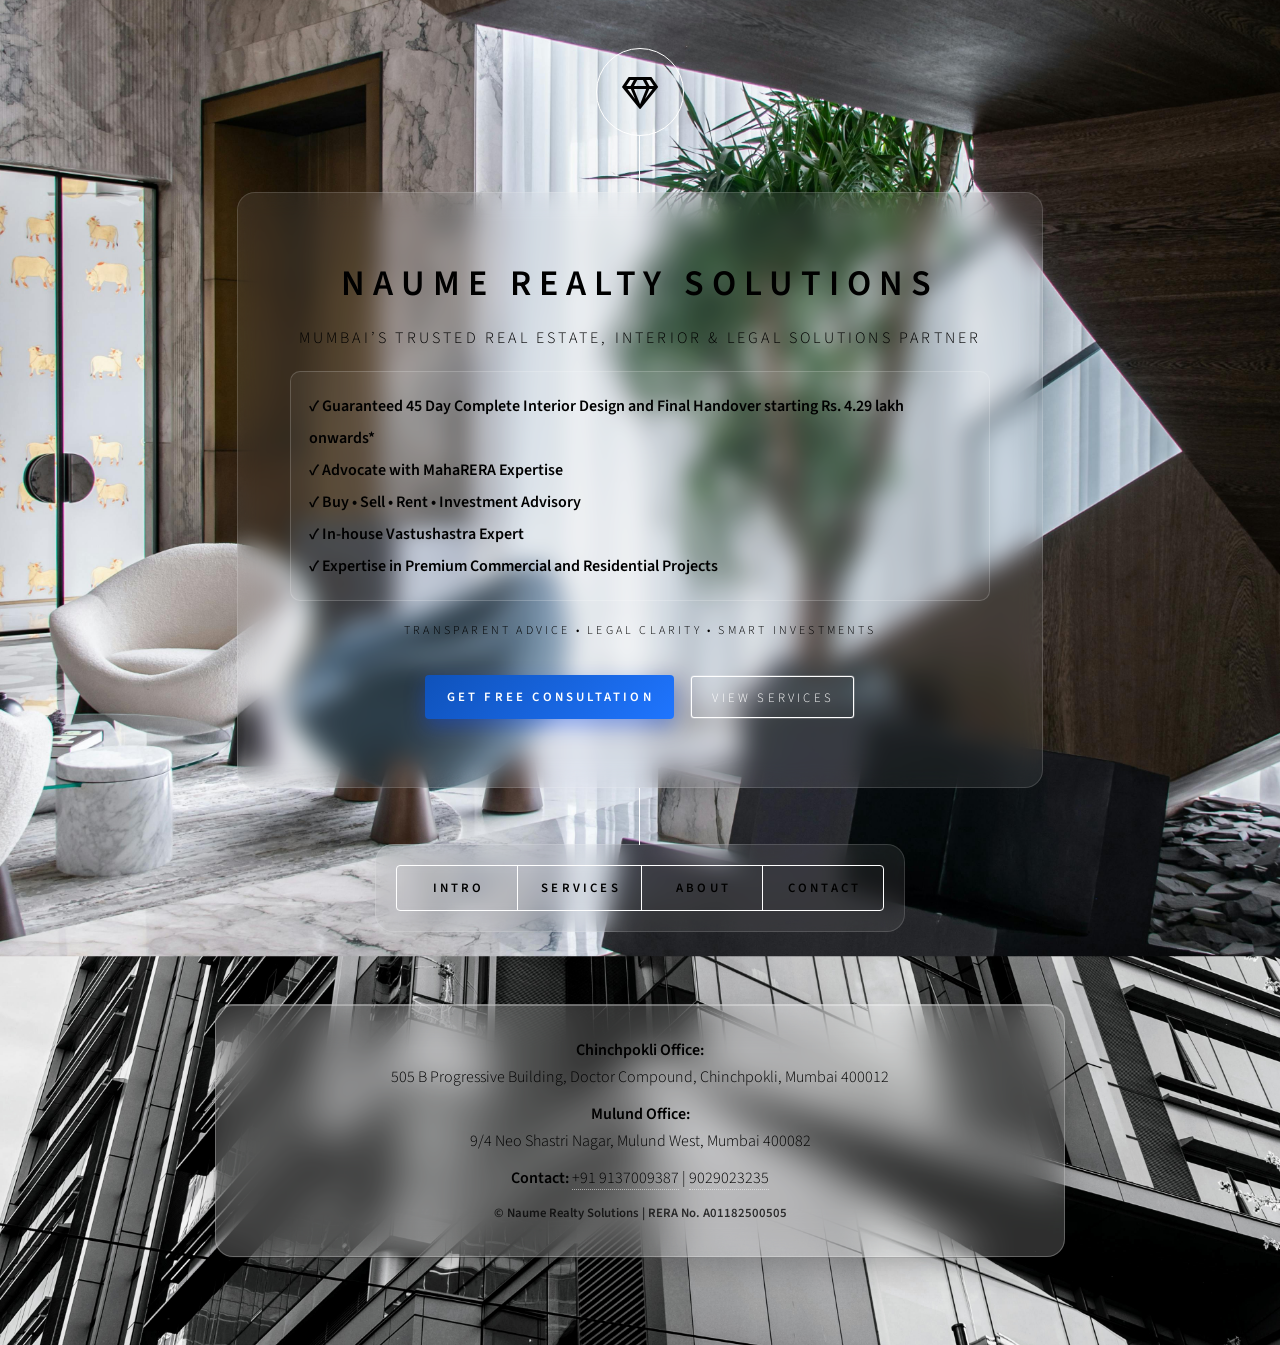
<file: index.html>
<!DOCTYPE HTML>
<!--
	Naume Realty Soultions by HTML5 UP
	html5up.net | @ajlkn
	Free for personal and commercial use under the CCA 3.0 license (html5up.net/license)
-->
<html lang="en">
	<head>
		<meta name="google-site-verification" content="ERGpx_NBD5QmPpvScdtmNeO07Lqa36oZEzd_AaE01po" />
		<title>Top Property Consultant in Mumbai| Top Interior Designer in Mumbai</title>
		<link rel="icon" href="images/favicon.png" type="image/x-icon">
		<link rel="apple-touch-icon" href="images/apple-touch-icon.png">
		<meta charset="utf-8"/>
		<meta name="description" content="Top Real Estate Agent in Mumbai, Interior Designer, legal guidance, and Vastu homes.">
		<meta name="viewport" content="width=device-width, initial-scale=1, user-scalable=no" />
		<link rel="canonical" href="https://www.naumerealtysolutions.in/" />
		<link rel="stylesheet" href="assets/css/main.css" />

		<style>


body {
    background: url("images/real-estate-bg.jpg") no-repeat center center fixed;
    background-size: cover;
    color: white;
}

body:before {
    display:none !important;
}

#bg {
    background: transparent !important;
}

#wrapper {
    background: transparent;
}
			

#header .logo img {
    box-shadow: 0 10px 25px rgba(0,0,0,0.35);
    border: 2px solid rgba(255,255,255,0.15);
}

#header .content {
    background: rgba(255,255,255,0.08); /* slightly more visible */
    border: 1px solid rgba(255,255,255,0.15);
    border-radius: 18px;
    padding: 20px;

    backdrop-filter: blur(12px);
    -webkit-backdrop-filter: blur(12px);
}


			/* GLASS FOOTER CARD */

.footer-glass {
    max-width: 850px;
    margin: 40px auto;
    padding: 22px 25px;

    text-align: center;
    line-height: 1.7;

    color: #000;

    background: rgba(255, 255, 255, 0.18);
    border: 1px solid rgba(255, 255, 255, 0.25);
    border-radius: 18px;

    backdrop-filter: blur(20px);
    -webkit-backdrop-filter: blur(20px);

    box-shadow:
        0 10px 35px rgba(0,0,0,0.25),
        inset 0 1px 0 rgba(255,255,255,0.3);
}

/* spacing between sections */
.footer-glass p {
    margin: 10px 0;
}

/* copyright styling */
.footer-copy {
    font-size: 0.8rem;
    opacity: 0.75;
    margin-top: 15px;
}


			

h1,h2,h3,.major {
    color: #ffffff;
}

a {
    color: #6fb6ff;
}

a:hover {
    color: #ffffff;
}

.button.primary,
input[type="submit"].primary {
    background: linear-gradient(135deg,#0f52ba,#1f75ff);
    color: white !important;
    border: none;
    box-shadow: 0 8px 20px rgba(0,70,255,0.35);
}

.button.primary:hover {
    background: linear-gradient(135deg,#1f75ff,#3e8cff);
    transform: translateY(-2px);
}

.button {
    border: 1px solid rgba(255,255,255,0.18);
    color: white !important;
}

nav ul li a {
    color: white;
}

nav ul li a:hover {
    color: #6fb6ff;
}

article {
    background: rgba(255,255,255,0.04);
    border-radius: 18px;
    padding: 30px;
    border: 1px solid rgba(255,255,255,0.08);
}

input, textarea {
    background: rgba(255,255,255,0.06);
    border: 1px solid rgba(255,255,255,0.15);
    color: white;
}

footer {
    color: rgba(255,255,255,0.85);
}
</style>
		
		<noscript><link rel="stylesheet" href="assets/css/noscript.css" /></noscript>
	</head>
	<body class="is-preload">

		<!-- Wrapper -->
			<div id="wrapper">

				<!-- Header -->
					<header id="header">
						<div class="logo"> <span class="icon fa-gem"></span> 
						</div>
						<div class="content">
									<!-- REPLACE ONLY THIS HEADER INNER CONTENT -->

							<div class="inner">
							
							<h1><strong>Naume Realty Solutions</strong></h1>
						<!--	
							<h4 style="font-size:1.05rem; margin-bottom:12px; line-height:1.6;">
							<br>Registered MahaRERA Advisor<br>
								Interior Designer<br>
								VastuShastra Expert
							</h4>
							-->
							
							<p style="font-size:1rem; margin-bottom:18px; line-height:1.8;">
							Mumbai’s Trusted Real Estate, Interior & Legal Solutions Partner
							</p>
							
							<div style="
							max-width:700px;
							margin:0 auto;
							padding:18px;
							border:1px solid rgba(255,255,255,0.18);
							border-radius:10px;
							background:rgba(255,255,255,0.05);
							text-align:left;
							line-height:2;
							font-size:1rem;">

							
							✔ <strong>Guaranteed 45 Day Complete Interior Design and Final Handover starting Rs. 4.29 lakh onwards*</strong><br>
							✔ <strong>Advocate with MahaRERA Expertise</strong><br>
							✔ <strong>Buy • Sell • Rent • Investment Advisory</strong><br>
							✔ <strong>In-house Vastushastra Expert</strong><br>
							✔ <strong>Expertise in Premium Commercial and Residential Projects</strong><br>
							
							</div>
							
							<p style="margin-top:18px; font-size:0.75rem;">
							Transparent Advice • Legal Clarity • Smart Investments
							</p>
							
							<ul class="actions special" style="margin-top:20px;">
							<li><a href="#contact" class="button primary">Get Free Consultation</a></li>
							<li><a href="#work" class="button">View Services</a></li>
							</ul>
							
							</div>
						</div>

						<div class="content">
						<nav>
							<ul>
								<li><strong><a href="#intro">Intro</a></strong></li>
								<li><strong><a href="#work">Services</a></strong></li>
								<li><strong><a href="#about">About</a></strong></li>
								<li><strong><a href="#contact">Contact</a></strong></li>
								<!--<li><strong><a href="services.html">HNI & NRI</a></strong></li>-->
								<!--<li><a href="#blogs">Blogs</a></li>-->
								<!--<li><a href="#elements">Elements</a></li>-->
							</ul>
						</nav>
						</div>
					</header>

				<!-- Main -->
					<div id="main">

						<!-- Intro -->
							<article id="intro">
							<span
							<p style="text-align: center;font-weight: bold;"> 
								<h2 class="major">Introduction</h2>
							</p>
							</span>
								<span class="image main"><img src="images/pic01.jpg" alt="Naume Realty Solutions Best Estate Agent in Mumbai" /></span>
								<p style="text-align: justify;">
      
							At Naume Realty Solutions, we go beyond just buying and selling properties — we help you make informed, secure, and rewarding real estate decisions. With deep-rooted expertise in Indian real estate laws, Vastu Shastra principles, and premium interior solutions, we ensure every space you invest in is legally sound, aesthetically refined, and designed for comfort, practicality, and prosperity
									<a href="#work">happiness and prosperity</a>.
								</p>
								<p style="text-align: justify;">
									From luxury residences to commercial spaces, our team specializes in residential and commercial interior design that blends functionality, elegance, premium finishes, and smart space planning. We are committed to delivering projects within deadlines while maintaining the highest standards of quality, craftsmanship, and customer satisfaction	
								</p>

								<p style="text-align: justify;">
									Whether you are a first-time buyer, seasoned investor, or searching for your dream home or workspace, our end-to-end services — from property selection and legal guidance to interior execution and final possession — are designed to make your journey smooth, transparent, and stress-free.
								</p>

								
								<p style="text-align: center;font-weight: bold;"> 
								Naume Realty Solutions – Designing Spaces with Trust, Legal Clarity & Vastu Harmony.
								</p>
								<ul class="icons">
									<li><a href="https://x.com/Property_Thread" class="icon brands fa-twitter"><span class="label">Twitter</span></a></li>
									<li><a href="https://www.facebook.com/profile.php?id=61576543169475" class="icon brands fa-facebook-f"><span class="label">Facebook</span></a></li>
									<li><a href="https://www.instagram.com/naume_realty_solutions/" class="icon brands fa-instagram"><span class="label">Instagram</span></a></li>
									<!--<li><a href="#" class="icon brands fa-github"><span class="label">GitHub</span></a></li>-->
								</ul>					

							</article>

						<!-- Work -->
							<article id="work">
								<p style="text-align: center;font-weight: bold;"> 
									<h2 class="major">Services</h2>
								</p>
								<span class="image main"><img src="images/pic02.jpg" alt="Work at Naume Realty Solutions in Mumbai" /></span>
								<p style="text-align: justify;">
								
																					
								<p>
								<b>Understanding Your Needs:</b><br>
								<i><sub>We begin by getting to know you—your purpose, budget, preferred location, and any specific requirements related to layout, lifestyle, legal clarity, or Vastu alignment. This helps us offer solutions that truly match your goals.</sub></i>
								</p> 
								
								
								<p>
								<b>Property Shortlisting & Site Visits:</b><br>
								<i><sub>Based on your brief, we handpick properties that meet your expectations. We arrange site visits and offer unbiased comparisons based on location, builder reputation, resale value, and development potential.</sub></i>
								</p>


								<p>
									<b>Interior Design Pricing</b><br>
									<i><sub>1 BHK Rs. 429,999 onwards</sub></i><br>
								    <i><sub>2 BHK Rs. 629,999 onwards</sub></i><br>
									<i><sub>3 BHK Rs. 929,999 onwards</sub></i><br>
									<i><sub>4 BHK Rs. 12,29,999 onwards</sub></i><br>
									<i><sub>Duplex & Villa - Price on Request</sub></i><br>
									<i><sub>Commercial Space - Price on Request</sub></i><br>
								</p>
								
								<p>
								<b>Legal Due Diligence:</b><br>
								<i><sub>Every shortlisted property is thoroughly verified by our legal expert. We check title clarity, ownership documents, RERA approvals, and ensure all legal parameters are met before proceeding.</sub></i>
								</p>
								
								<p>
								<b>Vastu Shastra Guidance:</b><br>
								<i><sub>Our in-house Vastu expert evaluates the shortlisted properties to help you choose a home aligned with peace, prosperity, and positive energy. We also advise simple layout corrections when needed.</sub></i>
								</p>
								
								<p>
								<b>Negotiation & Documentation:</b><br>
								<i><sub>We assist you in negotiating the best price, drafting agreements, completing registration formalities, and ensuring a smooth documentation process at every stage.</sub></i>
								</p>
								
								<p>
								<b>Loan & Financial Support:</b><br>
								<i><sub>We connect you with trusted home loan partners, help prepare your loan file, and coordinate sanction and disbursement. We also guide you on eligible subsidy schemes and tax benefits.</sub></i>
								</p>
								
								<p>
								<b>Possession & Beyond:</b><br>
								<i><sub>At the time of possession, we ensure all commitments are met by the builder or seller. We continue to support you with utility transfers, society formation, and recommendations for interiors or renting.</sub></i>
								</p>
								
								<p style="text-align: center;font-weight: bold;"> 
								With Naume Realty Solutions, you're choosing expert guidance, legal peace of mind, and a home that’s energetically and emotionally aligned with your future.
								</p>
								</p>
								<ul class="icons">
									<li><a href="https://x.com/Property_Thread" class="icon brands fa-twitter"><span class="label">Twitter</span></a></li>
									<li><a href="https://www.facebook.com/profile.php?id=61576543169475" class="icon brands fa-facebook-f"><span class="label">Facebook</span></a></li>
									<li><a href="https://www.instagram.com/naume_realty_solutions/" class="icon brands fa-instagram"><span class="label">Instagram</span></a></li>
									<!--<li><a href="#" class="icon brands fa-github"><span class="label">GitHub</span></a></li>-->
								</ul>
								
							</article>

						<!-- About -->
							<article id="about">
								<h2 class="major">About</h2>
								<span class="image main"><img src="images/pic03.jpg" alt="About Naume Realty Solutions Best Estate Agent in Mumbai" /></span>
								<p style="text-align: justify;">
								<p>At Naume Realty Solutions, we don’t just help you buy or sell a property—we help you make confident, well-informed, and future-ready real estate decisions.</p>
								<p>What sets us apart is our <b>expert-driven approach</b>. We are proud to have a <b>MahaRERA Certified Real Estate Consultant</b> with over <b>20 years of experience in the insurance industry</b>, bringing a unique perspective on financial security, risk assessment, and long-term value in property investments.</p>
								<p> We <b>specialize</b> in <b>Premium Residential and Commercial Interior Design Projects</b> that blend <b>elegance, comfort, and practicality</b>. With a strong focus on <b>timely project completion, superior craftsmanship, 
									and refined finishes</b>./</p>
								<p>We create thoughtfully designed spaces that enhance everyday living and working experiences. Our expertise lies in delivering modern, functional, and aesthetically balanced interiors with <b>attention to every detail — from concept to execution — ensuring quality, durability, and customer satisfaction</b> in every project.</p>
							
							
	                            <p>Our in-house <b>legal advisor is a practicing lawyer and RERA expert</b>, ensuring that every transaction is thoroughly vetted, compliant, and secure—giving you complete peace of mind during one of life’s biggest financial decisions.</p>
								<p>We also have a <b>renowned Vastu Shastra expert with over 20 years of experience</b>, who guides our clients in choosing homes and spaces that are aligned with positive energy, prosperity, and overall well-being.</p>
								<p>Being based locally, we bring <b>deep knowledge of regional real estate laws, civic regulations, infrastructure plans, and the pros and cons of various neighborhoods</b> across Mumbai, Thane, and Navi Mumbai. This helps us offer practical, location-specific advice that goes far beyond online listings</p>
								<p>At Naume Realty Solutions, we combine <b>legal clarity, Vastu alignment, and investment insight</b> - all under one roof. Whether you are a first-time buyer, an NRI, or a seasoned investor, we’re here to make your property journey simple, transparent, and truly rewarding.</p>
								
							</p>
								<ul class="icons">
									<li><a href="https://x.com/Property_Thread" class="icon brands fa-twitter"><span class="label">Twitter</span></a></li>
									<li><a href="https://www.facebook.com/profile.php?id=61576543169475" class="icon brands fa-facebook-f"><span class="label">Facebook</span></a></li>
									<li><a href="https://www.instagram.com/naume_realty_solutions/" class="icon brands fa-instagram"><span class="label">Instagram</span></a></li>
									<!--<li><a href="#" class="icon brands fa-github"><span class="label">GitHub</span></a></li>-->
								</ul>
							</article>

						<!-- Contact -->
							<article id="contact">
								<h2 class="major">Contact</h2>
								<form method="post" action="https://formspree.io/f/mqabdwza">
									<div class="fields">
										<div class="field half">
											<label for="name">Name</label>
											<input type="text" name="name" id="name" />
										</div>
										<div class="field half">
											<label for="email">Email</label>
											<input type="text" name="email" id="email" />
										</div>
										
											<div class="field half">
											<label for="mobile">Mobile No.</label>
											<input type="text" name="mobile" id="mobile" />
										</div>
										
										
										<div class="field">
											<label for="message">Message</label>
											<textarea name="message" id="message" rows="4"></textarea>
										</div>
									</div>
									<ul class="actions">
										<li><input type="submit" value="Send Message" class="primary" /></li>
										<li><input type="reset" value="Reset" /></li>
									</ul>
								</form>
								<ul class="icons">
									<li><a href="https://x.com/Property_Thread" class="icon brands fa-twitter"><span class="label">Twitter</span></a></li>
									<li><a href="https://www.facebook.com/profile.php?id=61576543169475" class="icon brands fa-facebook-f"><span class="label">Facebook</span></a></li>
									<li><a href="https://www.instagram.com/naume_realty_solutions/" class="icon brands fa-instagram"><span class="label">Instagram</span></a></li>
									<!--<li><a href="#" class="icon brands fa-github"><span class="label">GitHub</span></a></li>-->
								</ul>
							</article>
							
													

						<!-- Elements -->
							<article id="elements">
								<h2 class="major">Elements</h2>

								<section>
									<h3 class="major">Text</h3>
									<p>This is <b>bold</b> and this is <strong>strong</strong>. This is <i>italic</i> and this is <em>emphasized</em>.
									This is <sup>superscript</sup> text and this is <sub>subscript</sub> text.
									This is <u>underlined</u> and this is code: <code>for (;;) { ... }</code>. Finally, <a href="#">this is a link</a>.</p>
									<hr />
									<h1>Heading Level 2</h1>
									<h3>Heading Level 3</h3>
									<h4>Heading Level 4</h4>
									<h5>Heading Level 5</h5>
									<h6>Heading Level 6</h6>
									<hr />
									<h4>Blockquote</h4>
									<blockquote>Fringilla nisl. Donec accumsan interdum nisi, quis tincidunt felis sagittis eget tempus euismod. Vestibulum ante ipsum primis in faucibus vestibulum. Blandit adipiscing eu felis iaculis volutpat ac adipiscing accumsan faucibus. Vestibulum ante ipsum primis in faucibus lorem ipsum dolor sit amet nullam adipiscing eu felis.</blockquote>
									<h4>Preformatted</h4>
									<pre><code>i = 0;

while (!deck.isInOrder()) {
    print 'Iteration ' + i;
    deck.shuffle();
    i++;
}

print 'It took ' + i + ' iterations to sort the deck.';</code></pre>
								</section>

								<section>
									<h3 class="major">Lists</h3>

									<h4>Unordered</h4>
									<ul>
										<li>Dolor pulvinar etiam.</li>
										<li>Sagittis adipiscing.</li>
										<li>Felis enim feugiat.</li>
									</ul>

									<h4>Alternate</h4>
									<ul class="alt">
										<li>Dolor pulvinar etiam.</li>
										<li>Sagittis adipiscing.</li>
										<li>Felis enim feugiat.</li>
									</ul>

									<h4>Ordered</h4>
									<ol>
										<li>Dolor pulvinar etiam.</li>
										<li>Etiam vel felis viverra.</li>
										<li>Felis enim feugiat.</li>
										<li>Dolor pulvinar etiam.</li>
										<li>Etiam vel felis lorem.</li>
										<li>Felis enim et feugiat.</li>
									</ol>
									<h4>Icons</h4>
									<ul class="icons">
										<li><a href="#" class="icon brands fa-twitter"><span class="label">Twitter</span></a></li>
										<li><a href="#" class="icon brands fa-facebook-f"><span class="label">Facebook</span></a></li>
										<li><a href="#" class="icon brands fa-instagram"><span class="label">Instagram</span></a></li>
										<li><a href="#" class="icon brands fa-github"><span class="label">Github</span></a></li>
									</ul>

									<h4>Actions</h4>
									<ul class="actions">
										<li><a href="#" class="button primary">Default</a></li>
										<li><a href="#" class="button">Default</a></li>
									</ul>
									<ul class="actions stacked">
										<li><a href="#" class="button primary">Default</a></li>
										<li><a href="#" class="button">Default</a></li>
									</ul>
								</section>

								<section>
									<h3 class="major">Table</h3>
									<h4>Default</h4>
									<div class="table-wrapper">
										<table>
											<thead>
												<tr>
													<th>Name</th>
													<th>Description</th>
													<th>Price</th>
												</tr>
											</thead>
											<tbody>
												<tr>
													<td>Item One</td>
													<td>Ante turpis integer aliquet porttitor.</td>
													<td>29.99</td>
												</tr>
												<tr>
													<td>Item Two</td>
													<td>Vis ac commodo adipiscing arcu aliquet.</td>
													<td>19.99</td>
												</tr>
												<tr>
													<td>Item Three</td>
													<td> Morbi faucibus arcu accumsan lorem.</td>
													<td>29.99</td>
												</tr>
												<tr>
													<td>Item Four</td>
													<td>Vitae integer tempus condimentum.</td>
													<td>19.99</td>
												</tr>
												<tr>
													<td>Item Five</td>
													<td>Ante turpis integer aliquet porttitor.</td>
													<td>29.99</td>
												</tr>
											</tbody>
											<tfoot>
												<tr>
													<td colspan="2"></td>
													<td>100.00</td>
												</tr>
											</tfoot>
										</table>
									</div>

									<h4>Alternate</h4>
									<div class="table-wrapper">
										<table class="alt">
											<thead>
												<tr>
													<th>Name</th>
													<th>Description</th>
													<th>Price</th>
												</tr>
											</thead>
											<tbody>
												<tr>
													<td>Item One</td>
													<td>Ante turpis integer aliquet porttitor.</td>
													<td>29.99</td>
												</tr>
												<tr>
													<td>Item Two</td>
													<td>Vis ac commodo adipiscing arcu aliquet.</td>
													<td>19.99</td>
												</tr>
												<tr>
													<td>Item Three</td>
													<td> Morbi faucibus arcu accumsan lorem.</td>
													<td>29.99</td>
												</tr>
												<tr>
													<td>Item Four</td>
													<td>Vitae integer tempus condimentum.</td>
													<td>19.99</td>
												</tr>
												<tr>
													<td>Item Five</td>
													<td>Ante turpis integer aliquet porttitor.</td>
													<td>29.99</td>
												</tr>
											</tbody>
											<tfoot>
												<tr>
													<td colspan="2"></td>
													<td>100.00</td>
												</tr>
											</tfoot>
										</table>
									</div>
								</section>

								<section>
									<h3 class="major">Buttons</h3>
									<ul class="actions">
										<li><a href="#" class="button primary">Primary</a></li>
										<li><a href="#" class="button">Default</a></li>
									</ul>
									<ul class="actions">
										<li><a href="#" class="button">Default</a></li>
										<li><a href="#" class="button small">Small</a></li>
									</ul>
									<ul class="actions">
										<li><a href="#" class="button primary icon solid fa-download">Icon</a></li>
										<li><a href="#" class="button icon solid fa-download">Icon</a></li>
									</ul>
									<ul class="actions">
										<li><span class="button primary disabled">Disabled</span></li>
										<li><span class="button disabled">Disabled</span></li>
									</ul>
								</section>

								<section>
									<h3 class="major">Form</h3>
									<form method="post" action="#">
										<div class="fields">
											<div class="field half">
												<label for="demo-name">Name</label>
												<input type="text" name="demo-name" id="demo-name" value="" placeholder="Jane Doe" />
											</div>
											<div class="field half">
												<label for="demo-email">Email</label>
												<input type="email" name="demo-email" id="demo-email" value="" placeholder="jane@untitled.tld" />
											</div>
											<div class="field">
												<label for="demo-category">Category</label>
												<select name="demo-category" id="demo-category">
													<option value="">-</option>
													<option value="1">Manufacturing</option>
													<option value="1">Shipping</option>
													<option value="1">Administration</option>
													<option value="1">Human Resources</option>
												</select>
											</div>
											<div class="field half">
												<input type="radio" id="demo-priority-low" name="demo-priority" checked>
												<label for="demo-priority-low">Low</label>
											</div>
											<div class="field half">
												<input type="radio" id="demo-priority-high" name="demo-priority">
												<label for="demo-priority-high">High</label>
											</div>
											<div class="field half">
												<input type="checkbox" id="demo-copy" name="demo-copy">
												<label for="demo-copy">Email me a copy</label>
											</div>
											<div class="field half">
												<input type="checkbox" id="demo-human" name="demo-human" checked>
												<label for="demo-human">Not a robot</label>
											</div>
											<div class="field">
												<label for="demo-message">Message</label>
												<textarea name="demo-message" id="demo-message" placeholder="Enter your message" rows="6"></textarea>
											</div>
										</div>
										<ul class="actions">
											<li><input type="submit" value="Send Message" class="primary" /></li>
											<li><input type="reset" value="Reset" /></li>
										</ul>
									</form>
								</section>

							</article>

					</div>

				<!-- Footer -->
				
					<footer id="footer">
    <div class="footer-glass">

        <p>
            <strong>Chinchpokli Office:</strong><br>
            505 B Progressive Building, Doctor Compound, Chinchpokli, Mumbai 400012<br>
        </p>
        <p>
            <strong>Mulund Office:</strong><br>
            9/4 Neo Shastri Nagar, Mulund West, Mumbai 400082
        </p>

		<strong>Contact:</strong> 
			<a href="tel:+919137009387">+91 9137009387</a> | 
    <a href="tel:+919029023235">9029023235</a>

		
        <p class="footer-copy">
         <strong>   © Naume Realty Solutions | RERA No. A01182500505</strong>
        </p>

    </div>
					</footer>
			

			</div>

		<!-- BG -->
			<div id="bg"></div>

		<!-- Scripts -->
			<script src="assets/js/jquery.min.js"></script>
			<script src="assets/js/browser.min.js"></script>
			<script src="assets/js/breakpoints.min.js"></script>
			<script src="assets/js/util.js"></script>
			<script src="assets/js/main.js"></script>

	</body>
</html>
</file>
<file: assets/css/noscript.css>
/*
	Dimension by HTML5 UP
	html5up.net | @ajlkn
	Free for personal and commercial use under the CCA 3.0 license (html5up.net/license)
*/

/* BG */

	body.is-preload #bg:before {
		background-color: transparent;
	}

/* Header */

	body.is-preload #header {
		-moz-filter: none;
		-webkit-filter: none;
		-ms-filter: none;
		filter: none;
	}

		body.is-preload #header > * {
			opacity: 1;
		}

		body.is-preload #header .content .inner {
			max-height: none;
			padding: 3rem 2rem;
			opacity: 1;
		}

/* Main */

	#main article {
		opacity: 1;
		margin: 4rem 0 0 0;
	}
</file>
<file: assets/css/main.css>
@import url(fontawesome-all.min.css);
@import url("https://fonts.googleapis.com/css?family=Source+Sans+Pro:300italic,600italic,300,600");

/*
	Dimension by HTML5 UP
	html5up.net | @ajlkn
	Free for personal and commercial use under the CCA 3.0 license (html5up.net/license)
*/

html, body, div, span, applet, object,
iframe, h1, h2, h3, h4, h5, h6, p, blockquote,
pre, a, abbr, acronym, address, big, cite,
code, del, dfn, em, img, ins, kbd, q, s, samp,
small, strike, strong, sub, sup, tt, var, b,
u, i, center, dl, dt, dd, ol, ul, li, fieldset,
form, label, legend, table, caption, tbody,
tfoot, thead, tr, th, td, article, aside,
canvas, details, embed, figure, figcaption,
footer, header, hgroup, menu, nav, output, ruby,
section, summary, time, mark, audio, video {
	margin: 0;
	padding: 0;
	border: 0;
	font-size: 100%;
	font: inherit;
	vertical-align: baseline;}

article, aside, details, figcaption, figure,
footer, header, hgroup, menu, nav, section {
	display: block;}

body {
	line-height: 1;
}

ol, ul {
	list-style: none;
}

blockquote, q {
	quotes: none;
}

	blockquote:before, blockquote:after, q:before, q:after {
		content: '';
		content: none;
	}

table {
	border-collapse: collapse;
	border-spacing: 0;
}

body {
	-webkit-text-size-adjust: none;
}

mark {
	background-color: transparent;
	color: inherit;
}

input::-moz-focus-inner {
	border: 0;
	padding: 0;
}

input, select, textarea {
	-moz-appearance: none;
	-webkit-appearance: none;
	-ms-appearance: none;
	appearance: none;
}

/* Basic */

	@-ms-viewport {
		width: device-width;
	}

	@media screen and (max-width: 480px) {

		html, body {
			min-width: 320px;
		}

	}

	html {
		box-sizing: border-box;
	}

	*, *:before, *:after {
		box-sizing: inherit;
	}

	body {
		background: #1b1f22;
	}

		body.is-preload *, body.is-preload *:before, body.is-preload *:after {
			-moz-animation: none !important;
			-webkit-animation: none !important;
			-ms-animation: none !important;
			animation: none !important;
			-moz-transition: none !important;
			-webkit-transition: none !important;
			-ms-transition: none !important;
			transition: none !important;
		}

/* Type */

	html {
		font-size: 16pt;
	}

		@media screen and (max-width: 1680px) {

			html {
				font-size: 12pt;
			}

		}

		@media screen and (max-width: 736px) {

			html {
				font-size: 11pt;
			}

		}

		@media screen and (max-width: 360px) {

			html {
				font-size: 10pt;
			}

		}

	body, input, select, textarea {
		color: #ffffff;
		font-family: "Source Sans Pro", sans-serif;
		font-weight: 300;
		font-size: 1rem;
		line-height: 1.65;
	}

	a {
		-moz-transition: color 0.2s ease-in-out, background-color 0.2s ease-in-out, border-bottom-color 0.2s ease-in-out;
		-webkit-transition: color 0.2s ease-in-out, background-color 0.2s ease-in-out, border-bottom-color 0.2s ease-in-out;
		-ms-transition: color 0.2s ease-in-out, background-color 0.2s ease-in-out, border-bottom-color 0.2s ease-in-out;
		transition: color 0.2s ease-in-out, background-color 0.2s ease-in-out, border-bottom-color 0.2s ease-in-out;
		border-bottom: dotted 1px rgba(255, 255, 255, 0.5);
		text-decoration: none;
		color: inherit;
	}

		a:hover {
			border-bottom-color: transparent;
		}

	strong, b {
		color: #ffffff;
		font-weight: 600;
	}

	em, i {
		font-style: italic;
	}

	p {
		margin: 0 0 2rem 0;
	}

	h1, h2, h3, h4, h5, h6 {
		color: #ffffff;
		font-weight: 600;
		line-height: 1.5;
		margin: 0 0 1rem 0;
		text-transform: uppercase;
		letter-spacing: 0.2rem;
	}

		h1 a, h2 a, h3 a, h4 a, h5 a, h6 a {
			color: inherit;
			text-decoration: none;
		}

		h1.major, h2.major, h3.major, h4.major, h5.major, h6.major {
			border-bottom: solid 1px #ffffff;
			width: -moz-max-content;
			width: -webkit-max-content;
			width: -ms-max-content;
			width: max-content;
			padding-bottom: 0.5rem;
			margin: 0 0 2rem 0;
		}

	h1 {
		font-size: 2.25rem;
		line-height: 1.3;
		letter-spacing: 0.5rem;
	}

	h2 {
		font-size: 1.5rem;
		line-height: 1.4;
		letter-spacing: 0.5rem;
	}

	h3 {
		font-size: 1rem;
	}

	h4 {
		font-size: 0.8rem;
	}

	h5 {
		font-size: 0.7rem;
	}

	h6 {
		font-size: 0.6rem;
	}

	@media screen and (max-width: 736px) {

		h1 {
			font-size: 1.75rem;
			line-height: 1.4;
		}

		h2 {
			font-size: 1.25em;
			line-height: 1.5;
		}

	}

	sub {
		font-size: 0.8rem;
		position: relative;
		top: 0.5rem;
	}

	sup {
		font-size: 0.8rem;
		position: relative;
		top: -0.5rem;
	}

	blockquote {
		border-left: solid 4px #ffffff;
		font-style: italic;
		margin: 0 0 2rem 0;
		padding: 0.5rem 0 0.5rem 2rem;
	}

	code {
		background: rgba(255, 255, 255, 0.075);
		border-radius: 4px;
		font-family: "Courier New", monospace;
		font-size: 0.9rem;
		margin: 0 0.25rem;
		padding: 0.25rem 0.65rem;
	}

	pre {
		-webkit-overflow-scrolling: touch;
		font-family: "Courier New", monospace;
		font-size: 0.9rem;
		margin: 0 0 2rem 0;
	}

		pre code {
			display: block;
			line-height: 1.75;
			padding: 1rem 1.5rem;
			overflow-x: auto;
		}

	hr {
		border: 0;
		border-bottom: solid 1px #ffffff;
		margin: 2.75rem 0;
	}

	.align-left {
		text-align: left;
	}

	.align-center {
		text-align: center;
	}

	.align-right {
		text-align: right;
	}

/* Form */

	form {
		margin: 0 0 2rem 0;
	}

		form > :last-child {
			margin-bottom: 0;
		}

		form > .fields {
			display: -moz-flex;
			display: -webkit-flex;
			display: -ms-flex;
			display: flex;
			-moz-flex-wrap: wrap;
			-webkit-flex-wrap: wrap;
			-ms-flex-wrap: wrap;
			flex-wrap: wrap;
			width: calc(100% + 3rem);
			margin: -1.5rem 0 2rem -1.5rem;
		}

			form > .fields > .field {
				-moz-flex-grow: 0;
				-webkit-flex-grow: 0;
				-ms-flex-grow: 0;
				flex-grow: 0;
				-moz-flex-shrink: 0;
				-webkit-flex-shrink: 0;
				-ms-flex-shrink: 0;
				flex-shrink: 0;
				padding: 1.5rem 0 0 1.5rem;
				width: calc(100% - 1.5rem);
			}

				form > .fields > .field.half {
					width: calc(50% - 0.75rem);
				}

				form > .fields > .field.third {
					width: calc(100%/3 - 0.5rem);
				}

				form > .fields > .field.quarter {
					width: calc(25% - 0.375rem);
				}

		@media screen and (max-width: 480px) {

			form > .fields {
				width: calc(100% + 3rem);
				margin: -1.5rem 0 2rem -1.5rem;
			}

				form > .fields > .field {
					padding: 1.5rem 0 0 1.5rem;
					width: calc(100% - 1.5rem);
				}

					form > .fields > .field.half {
						width: calc(100% - 1.5rem);
					}

					form > .fields > .field.third {
						width: calc(100% - 1.5rem);
					}

					form > .fields > .field.quarter {
						width: calc(100% - 1.5rem);
					}

		}

	label {
		color: #ffffff;
		display: block;
		font-size: 0.8rem;
		font-weight: 300;
		letter-spacing: 0.2rem;
		line-height: 1.5;
		margin: 0 0 1rem 0;
		text-transform: uppercase;
	}

	input[type="text"],
	input[type="password"],
	input[type="email"],
	input[type="tel"],
	select,
	textarea {
		-moz-appearance: none;
		-webkit-appearance: none;
		-ms-appearance: none;
		appearance: none;
		-moz-transition: border-color 0.2s ease-in-out, box-shadow 0.2s ease-in-out, background-color 0.2s ease-in-out;
		-webkit-transition: border-color 0.2s ease-in-out, box-shadow 0.2s ease-in-out, background-color 0.2s ease-in-out;
		-ms-transition: border-color 0.2s ease-in-out, box-shadow 0.2s ease-in-out, background-color 0.2s ease-in-out;
		transition: border-color 0.2s ease-in-out, box-shadow 0.2s ease-in-out, background-color 0.2s ease-in-out;
		background-color: transparent;
		border-radius: 4px;
		border: solid 1px #ffffff;
		color: inherit;
		display: block;
		outline: 0;
		padding: 0 1rem;
		text-decoration: none;
		width: 100%;
	}

		input[type="text"]:invalid,
		input[type="password"]:invalid,
		input[type="email"]:invalid,
		input[type="tel"]:invalid,
		select:invalid,
		textarea:invalid {
			box-shadow: none;
		}

		input[type="text"]:focus,
		input[type="password"]:focus,
		input[type="email"]:focus,
		input[type="tel"]:focus,
		select:focus,
		textarea:focus {
			background: rgba(255, 255, 255, 0.075);
			border-color: #ffffff;
			box-shadow: 0 0 0 1px #ffffff;
		}

	select {
		background-image: url("data:image/svg+xml;charset=utf8,%3Csvg xmlns='http://www.w3.org/2000/svg' width='40' height='40' preserveAspectRatio='none' viewBox='0 0 40 40'%3E%3Cpath d='M9.4,12.3l10.4,10.4l10.4-10.4c0.2-0.2,0.5-0.4,0.9-0.4c0.3,0,0.6,0.1,0.9,0.4l3.3,3.3c0.2,0.2,0.4,0.5,0.4,0.9 c0,0.4-0.1,0.6-0.4,0.9L20.7,31.9c-0.2,0.2-0.5,0.4-0.9,0.4c-0.3,0-0.6-0.1-0.9-0.4L4.3,17.3c-0.2-0.2-0.4-0.5-0.4-0.9 c0-0.4,0.1-0.6,0.4-0.9l3.3-3.3c0.2-0.2,0.5-0.4,0.9-0.4S9.1,12.1,9.4,12.3z' fill='%23ffffff' /%3E%3C/svg%3E");
		background-size: 1.25rem;
		background-repeat: no-repeat;
		background-position: calc(100% - 1rem) center;
		height: 2.75rem;
		padding-right: 2.75rem;
		text-overflow: ellipsis;
	}

		select option {
			color: #ffffff;
			background: #1b1f22;
		}

		select:focus::-ms-value {
			background-color: transparent;
		}

		select::-ms-expand {
			display: none;
		}

	input[type="text"],
	input[type="password"],
	input[type="email"],
	select {
		height: 2.75rem;
	}

	textarea {
		padding: 0.75rem 1rem;
	}

	input[type="checkbox"],
	input[type="radio"] {
		-moz-appearance: none;
		-webkit-appearance: none;
		-ms-appearance: none;
		appearance: none;
		display: block;
		float: left;
		margin-right: -2rem;
		opacity: 0;
		width: 1rem;
		z-index: -1;
	}

		input[type="checkbox"] + label,
		input[type="radio"] + label {
			text-decoration: none;
			-moz-user-select: none;
			-webkit-user-select: none;
			-ms-user-select: none;
			user-select: none;
			color: #ffffff;
			cursor: pointer;
			display: inline-block;
			font-size: 0.8rem;
			font-weight: 300;
			margin: 0 0 0.5rem 0;
			padding-left: 2.65rem;
			padding-right: 0.75rem;
			position: relative;
		}

			input[type="checkbox"] + label:before,
			input[type="radio"] + label:before {
				-moz-osx-font-smoothing: grayscale;
				-webkit-font-smoothing: antialiased;
				display: inline-block;
				font-style: normal;
				font-variant: normal;
				text-rendering: auto;
				line-height: 1;
				text-transform: none !important;
				font-family: 'Font Awesome 5 Free';
				font-weight: 900;
			}

			input[type="checkbox"] + label:before,
			input[type="radio"] + label:before {
				-moz-transition: border-color 0.2s ease-in-out, box-shadow 0.2s ease-in-out, background-color 0.2s ease-in-out;
				-webkit-transition: border-color 0.2s ease-in-out, box-shadow 0.2s ease-in-out, background-color 0.2s ease-in-out;
				-ms-transition: border-color 0.2s ease-in-out, box-shadow 0.2s ease-in-out, background-color 0.2s ease-in-out;
				transition: border-color 0.2s ease-in-out, box-shadow 0.2s ease-in-out, background-color 0.2s ease-in-out;
				border-radius: 4px;
				border: solid 1px #ffffff;
				content: '';
				display: inline-block;
				height: 1.65rem;
				left: 0;
				line-height: 1.65rem;
				position: absolute;
				text-align: center;
				top: -0.15rem;
				width: 1.65rem;
			}

		input[type="checkbox"]:checked + label:before,
		input[type="radio"]:checked + label:before {
			background: #ffffff !important;
			border-color: #ffffff !important;
			color: #1b1f22;
			content: '\f00c';
		}

		input[type="checkbox"]:focus + label:before,
		input[type="radio"]:focus + label:before {
			background: rgba(255, 255, 255, 0.075);
			border-color: #ffffff;
			box-shadow: 0 0 0 1px #ffffff;
		}

	input[type="checkbox"] + label:before {
		border-radius: 4px;
	}

	input[type="radio"] + label:before {
		border-radius: 100%;
	}

	::-webkit-input-placeholder {
		color: rgba(255, 255, 255, 0.5) !important;
		opacity: 1.0;
	}

	:-moz-placeholder {
		color: rgba(255, 255, 255, 0.5) !important;
		opacity: 1.0;
	}

	::-moz-placeholder {
		color: rgba(255, 255, 255, 0.5) !important;
		opacity: 1.0;
	}

	:-ms-input-placeholder {
		color: rgba(255, 255, 255, 0.5) !important;
		opacity: 1.0;
	}

	.formerize-placeholder {
		color: rgba(255, 255, 255, 0.5) !important;
		opacity: 1.0;
	}

/* Box */

	.box {
		border-radius: 4px;
		border: solid 1px #ffffff;
		margin-bottom: 2rem;
		padding: 1.5em;
	}

		.box > :last-child,
		.box > :last-child > :last-child,
		.box > :last-child > :last-child > :last-child {
			margin-bottom: 0;
		}

		.box.alt {
			border: 0;
			border-radius: 0;
			padding: 0;
		}

/* Icon */

	.icon {
		text-decoration: none;
		border-bottom: none;
		position: relative;
	}

		.icon:before {
			-moz-osx-font-smoothing: grayscale;
			-webkit-font-smoothing: antialiased;
			display: inline-block;
			font-style: normal;
			font-variant: normal;
			text-rendering: auto;
			line-height: 1;
			text-transform: none !important;
			font-family: 'Font Awesome 5 Free';
			font-weight: 400;
		}

		.icon > .label {
			display: none;
		}

		.icon:before {
			line-height: inherit;
		}

		.icon.solid:before {
			font-weight: 900;
		}

		.icon.brands:before {
			font-family: 'Font Awesome 5 Brands';
		}

/* Image */

	.image {
		border-radius: 4px;
		border: 0;
		display: inline-block;
		position: relative;
	}

		.image:before {
			pointer-events: none;
			background-image: url("../../images/overlay.png");
			background-color: rgba(19, 21, 25, 0.5);
			border-radius: 4px;
			content: '';
			display: block;
			height: 100%;
			left: 0;
			opacity: 0.5;
			position: absolute;
			top: 0;
			width: 100%;
		}

		.image img {
			border-radius: 4px;
			display: block;
		}

		.image.left, .image.right {
			max-width: 40%;
		}

			.image.left img, .image.right img {
				width: 100%;
			}

		.image.left {
			float: left;
			padding: 0 1.5em 1em 0;
			top: 0.25em;
		}

		.image.right {
			float: right;
			padding: 0 0 1em 1.5em;
			top: 0.25em;
		}

		.image.fit {
			display: block;
			margin: 0 0 2rem 0;
			width: 100%;
		}

			.image.fit img {
				width: 100%;
			}

		.image.main {
			display: block;
			margin: 2.5rem 0;
			width: 100%;
		}

			.image.main img {
				width: 100%;
			}

		@media screen and (max-width: 736px) {

			.image.main {
				margin: 2rem 0;
			}

		}

		@media screen and (max-width: 480px) {

			.image.main {
				margin: 1.5rem 0;
			}

		}

/* List */

	ol {
		list-style: decimal;
		margin: 0 0 2rem 0;
		padding-left: 1.25em;
	}

		ol li {
			padding-left: 0.25em;
		}

	ul {
		list-style: disc;
		margin: 0 0 2rem 0;
		padding-left: 1em;
	}

		ul li {
			padding-left: 0.5em;
		}

		ul.alt {
			list-style: none;
			padding-left: 0;
		}

			ul.alt li {
				border-top: solid 1px #ffffff;
				padding: 0.5em 0;
			}

				ul.alt li:first-child {
					border-top: 0;
					padding-top: 0;
				}

	dl {
		margin: 0 0 2rem 0;
	}

		dl dt {
			display: block;
			font-weight: 600;
			margin: 0 0 1rem 0;
		}

		dl dd {
			margin-left: 2rem;
		}

/* Actions */

	ul.actions {
		display: -moz-flex;
		display: -webkit-flex;
		display: -ms-flex;
		display: flex;
		cursor: default;
		list-style: none;
		margin-left: -1rem;
		padding-left: 0;
	}

		ul.actions li {
			padding: 0 0 0 1rem;
			vertical-align: middle;
		}

		ul.actions.special {
			-moz-justify-content: center;
			-webkit-justify-content: center;
			-ms-justify-content: center;
			justify-content: center;
			width: 100%;
			margin-left: 0;
		}

			ul.actions.special li:first-child {
				padding-left: 0;
			}

		ul.actions.stacked {
			-moz-flex-direction: column;
			-webkit-flex-direction: column;
			-ms-flex-direction: column;
			flex-direction: column;
			margin-left: 0;
		}

			ul.actions.stacked li {
				padding: 1.3rem 0 0 0;
			}

				ul.actions.stacked li:first-child {
					padding-top: 0;
				}

		ul.actions.fit {
			width: calc(100% + 1rem);
		}

			ul.actions.fit li {
				-moz-flex-grow: 1;
				-webkit-flex-grow: 1;
				-ms-flex-grow: 1;
				flex-grow: 1;
				-moz-flex-shrink: 1;
				-webkit-flex-shrink: 1;
				-ms-flex-shrink: 1;
				flex-shrink: 1;
				width: 100%;
			}

				ul.actions.fit li > * {
					width: 100%;
				}

			ul.actions.fit.stacked {
				width: 100%;
			}

		@media screen and (max-width: 480px) {

			ul.actions:not(.fixed) {
				-moz-flex-direction: column;
				-webkit-flex-direction: column;
				-ms-flex-direction: column;
				flex-direction: column;
				margin-left: 0;
				width: 100% !important;
			}

				ul.actions:not(.fixed) li {
					-moz-flex-grow: 1;
					-webkit-flex-grow: 1;
					-ms-flex-grow: 1;
					flex-grow: 1;
					-moz-flex-shrink: 1;
					-webkit-flex-shrink: 1;
					-ms-flex-shrink: 1;
					flex-shrink: 1;
					padding: 1rem 0 0 0;
					text-align: center;
					width: 100%;
				}

					ul.actions:not(.fixed) li > * {
						width: 100%;
					}

					ul.actions:not(.fixed) li:first-child {
						padding-top: 0;
					}

					ul.actions:not(.fixed) li input[type="submit"],
					ul.actions:not(.fixed) li input[type="reset"],
					ul.actions:not(.fixed) li input[type="button"],
					ul.actions:not(.fixed) li button,
					ul.actions:not(.fixed) li .button {
						width: 100%;
					}

						ul.actions:not(.fixed) li input[type="submit"].icon:before,
						ul.actions:not(.fixed) li input[type="reset"].icon:before,
						ul.actions:not(.fixed) li input[type="button"].icon:before,
						ul.actions:not(.fixed) li button.icon:before,
						ul.actions:not(.fixed) li .button.icon:before {
							margin-left: -0.5em;
						}

		}

/* Icons */

	ul.icons {
		cursor: default;
		list-style: none;
		padding-left: 0;
	}

		ul.icons li {
			display: inline-block;
			padding: 0 0.75em 0 0;
		}

			ul.icons li:last-child {
				padding-right: 0;
			}

			ul.icons li a {
				border-radius: 100%;
				box-shadow: inset 0 0 0 1px #ffffff;
				display: inline-block;
				height: 2.25rem;
				line-height: 2.25rem;
				text-align: center;
				width: 2.25rem;
			}

				ul.icons li a:hover {
					background-color: rgba(255, 255, 255, 0.075);
				}

				ul.icons li a:active {
					background-color: rgba(255, 255, 255, 0.175);
				}

/* Table */

	.table-wrapper {
		-webkit-overflow-scrolling: touch;
		overflow-x: auto;
	}

	table {
		margin: 0 0 2rem 0;
		width: 100%;
	}

		table tbody tr {
			border: solid 1px #ffffff;
			border-left: 0;
			border-right: 0;
		}

			table tbody tr:nth-child(2n + 1) {
				background-color: rgba(255, 255, 255, 0.075);
			}

		table td {
			padding: 0.75em 0.75em;
		}

		table th {
			color: #ffffff;
			font-size: 0.9em;
			font-weight: 600;
			padding: 0 0.75em 0.75em 0.75em;
			text-align: left;
		}

		table thead {
			border-bottom: solid 2px #ffffff;
		}

		table tfoot {
			border-top: solid 2px #ffffff;
		}

		table.alt {
			border-collapse: separate;
		}

			table.alt tbody tr td {
				border: solid 1px #ffffff;
				border-left-width: 0;
				border-top-width: 0;
			}

				table.alt tbody tr td:first-child {
					border-left-width: 1px;
				}

			table.alt tbody tr:first-child td {
				border-top-width: 1px;
			}

			table.alt thead {
				border-bottom: 0;
			}

			table.alt tfoot {
				border-top: 0;
			}

/* Button */

	input[type="submit"],
	input[type="reset"],
	input[type="button"],
	button,
	.button {
		-moz-appearance: none;
		-webkit-appearance: none;
		-ms-appearance: none;
		appearance: none;
		-moz-transition: background-color 0.2s ease-in-out, color 0.2s ease-in-out;
		-webkit-transition: background-color 0.2s ease-in-out, color 0.2s ease-in-out;
		-ms-transition: background-color 0.2s ease-in-out, color 0.2s ease-in-out;
		transition: background-color 0.2s ease-in-out, color 0.2s ease-in-out;
		background-color: transparent;
		border-radius: 4px;
		border: 0;
		box-shadow: inset 0 0 0 1px #ffffff;
		color: #ffffff !important;
		cursor: pointer;
		display: inline-block;
		font-size: 0.8rem;
		font-weight: 300;
		height: 2.75rem;
		letter-spacing: 0.2rem;
		line-height: 2.75rem;
		outline: 0;
		padding: 0 1.25rem 0 1.35rem;
		text-align: center;
		text-decoration: none;
		text-transform: uppercase;
		white-space: nowrap;
	}

		input[type="submit"]:hover,
		input[type="reset"]:hover,
		input[type="button"]:hover,
		button:hover,
		.button:hover {
			background-color: rgba(255, 255, 255, 0.075);
		}

		input[type="submit"]:active,
		input[type="reset"]:active,
		input[type="button"]:active,
		button:active,
		.button:active {
			background-color: rgba(255, 255, 255, 0.175);
		}

		input[type="submit"].icon:before,
		input[type="reset"].icon:before,
		input[type="button"].icon:before,
		button.icon:before,
		.button.icon:before {
			margin-right: 0.5em;
		}

		input[type="submit"].fit,
		input[type="reset"].fit,
		input[type="button"].fit,
		button.fit,
		.button.fit {
			width: 100%;
		}

		input[type="submit"].small,
		input[type="reset"].small,
		input[type="button"].small,
		button.small,
		.button.small {
			font-size: 0.6rem;
			height: 2.0625rem;
			line-height: 2.0625rem;
		}

		input[type="submit"].primary,
		input[type="reset"].primary,
		input[type="button"].primary,
		button.primary,
		.button.primary {
			background-color: #ffffff;
			color: #1b1f22 !important;
			font-weight: 600;
		}

		input[type="submit"].disabled, input[type="submit"]:disabled,
		input[type="reset"].disabled,
		input[type="reset"]:disabled,
		input[type="button"].disabled,
		input[type="button"]:disabled,
		button.disabled,
		button:disabled,
		.button.disabled,
		.button:disabled {
			pointer-events: none;
			cursor: default;
			opacity: 0.25;
		}

	input[type="submit"],
	input[type="reset"],
	input[type="button"],
	button {
		line-height: calc(2.75rem - 2px);
	}

/* BG */

	#bg {
		-moz-transform: scale(1.0);
		-webkit-transform: scale(1.0);
		-ms-transform: scale(1.0);
		transform: scale(1.0);
		-webkit-backface-visibility: hidden;
		position: fixed;
		top: 0;
		left: 0;
		width: 100%;
		height: 100vh;
		z-index: 1;
	}

		#bg:before, #bg:after {
			content: '';
			display: block;
			position: absolute;
			top: 0;
			left: 0;
			width: 100%;
			height: 100%;
		}

		#bg:before {
			-moz-transition: background-color 2.5s ease-in-out;
			-webkit-transition: background-color 2.5s ease-in-out;
			-ms-transition: background-color 2.5s ease-in-out;
			transition: background-color 2.5s ease-in-out;
			-moz-transition-delay: 0.75s;
			-webkit-transition-delay: 0.75s;
			-ms-transition-delay: 0.75s;
			transition-delay: 0.75s;
			background-image: linear-gradient(to top, rgba(19, 21, 25, 0.5), rgba(19, 21, 25, 0.5)), url("../../images/overlay.png");
			background-size: auto,
 256px 256px;
			background-position: center,
 center;
			background-repeat: no-repeat,
 repeat;
			z-index: 2;
		}

		#bg:after {
			-moz-transform: scale(1.125);
			-webkit-transform: scale(1.125);
			-ms-transform: scale(1.125);
			transform: scale(1.125);
			-moz-transition: -moz-transform 0.325s ease-in-out, -moz-filter 0.325s ease-in-out;
			-webkit-transition: -webkit-transform 0.325s ease-in-out, -webkit-filter 0.325s ease-in-out;
			-ms-transition: -ms-transform 0.325s ease-in-out, -ms-filter 0.325s ease-in-out;
			transition: transform 0.325s ease-in-out, filter 0.325s ease-in-out;
			background-image: url("../../images/bg.jpg");
			background-position: center;
			background-size: cover;
			background-repeat: no-repeat;
			z-index: 1;
		}

		body.is-article-visible #bg:after {
			-moz-transform: scale(1.0825);
			-webkit-transform: scale(1.0825);
			-ms-transform: scale(1.0825);
			transform: scale(1.0825);
			-moz-filter: blur(0.2rem);
			-webkit-filter: blur(0.2rem);
			-ms-filter: blur(0.2rem);
			filter: blur(0.2rem);
		}

		body.is-preload #bg:before {
			background-color: #000000;
		}

/* Wrapper */

	#wrapper {
		display: -moz-flex;
		display: -webkit-flex;
		display: -ms-flex;
		display: flex;
		-moz-flex-direction: column;
		-webkit-flex-direction: column;
		-ms-flex-direction: column;
		flex-direction: column;
		-moz-align-items: center;
		-webkit-align-items: center;
		-ms-align-items: center;
		align-items: center;
		-moz-justify-content: space-between;
		-webkit-justify-content: space-between;
		-ms-justify-content: space-between;
		justify-content: space-between;
		position: relative;
		min-height: 100vh;
		width: 100%;
		padding: 4rem 2rem;
		z-index: 3;
	}

		#wrapper:before {
			content: '';
			display: block;
		}

		@media screen and (max-width: 1680px) {

			#wrapper {
				padding: 3rem 2rem;
			}

		}

		@media screen and (max-width: 736px) {

			#wrapper {
				padding: 2rem 1rem;
			}

		}

		@media screen and (max-width: 480px) {

			#wrapper {
				padding: 1rem;
			}

		}

/* Header */

	#header {
		display: -moz-flex;
		display: -webkit-flex;
		display: -ms-flex;
		display: flex;
		-moz-flex-direction: column;
		-webkit-flex-direction: column;
		-ms-flex-direction: column;
		flex-direction: column;
		-moz-align-items: center;
		-webkit-align-items: center;
		-ms-align-items: center;
		align-items: center;
		-moz-transition: -moz-transform 0.325s ease-in-out, -moz-filter 0.325s ease-in-out, opacity 0.325s ease-in-out;
		-webkit-transition: -webkit-transform 0.325s ease-in-out, -webkit-filter 0.325s ease-in-out, opacity 0.325s ease-in-out;
		-ms-transition: -ms-transform 0.325s ease-in-out, -ms-filter 0.325s ease-in-out, opacity 0.325s ease-in-out;
		transition: transform 0.325s ease-in-out, filter 0.325s ease-in-out, opacity 0.325s ease-in-out;
		background-image: -moz-radial-gradient(rgba(0, 0, 0, 0.25) 25%, rgba(0, 0, 0, 0) 55%);
		background-image: -webkit-radial-gradient(rgba(0, 0, 0, 0.25) 25%, rgba(0, 0, 0, 0) 55%);
		background-image: -ms-radial-gradient(rgba(0, 0, 0, 0.25) 25%, rgba(0, 0, 0, 0) 55%);
		background-image: radial-gradient(rgba(0, 0, 0, 0.25) 25%, rgba(0, 0, 0, 0) 55%);
		max-width: 100%;
		text-align: center;
	}

		#header > * {
			-moz-transition: opacity 0.325s ease-in-out;
			-webkit-transition: opacity 0.325s ease-in-out;
			-ms-transition: opacity 0.325s ease-in-out;
			transition: opacity 0.325s ease-in-out;
			position: relative;
			margin-top: 3.5rem;
		}

			#header > *:before {
				content: '';
				display: block;
				position: absolute;
				top: calc(-3.5rem - 1px);
				left: calc(50% - 1px);
				width: 1px;
				height: calc(3.5rem + 1px);
				background: #ffffff;
			}

		#header > :first-child {
			margin-top: 0;
		}

			#header > :first-child:before {
				display: none;
			}

		#header .logo {
			width: 5.5rem;
			height: 5.5rem;
			line-height: 5.5rem;
			border: solid 1px #ffffff;
			border-radius: 100%;
		}

			#header .logo .icon:before {
				font-size: 2rem;
			}

		#header .content {
			border-style: solid;
			border-color: #ffffff;
			border-top-width: 1px;
			border-bottom-width: 1px;
			max-width: 100%;
		}

			#header .content .inner {
				-moz-transition: max-height 0.75s ease, padding 0.75s ease, opacity 0.325s ease-in-out;
				-webkit-transition: max-height 0.75s ease, padding 0.75s ease, opacity 0.325s ease-in-out;
				-ms-transition: max-height 0.75s ease, padding 0.75s ease, opacity 0.325s ease-in-out;
				transition: max-height 0.75s ease, padding 0.75s ease, opacity 0.325s ease-in-out;
				-moz-transition-delay: 0.25s;
				-webkit-transition-delay: 0.25s;
				-ms-transition-delay: 0.25s;
				transition-delay: 0.25s;
				padding: 3rem 2rem;
				max-height: 40rem;
				overflow: hidden;
			}

				#header .content .inner > :last-child {
					margin-bottom: 0;
				}

			#header .content p {
				text-transform: uppercase;
				letter-spacing: 0.2rem;
				font-size: 0.8rem;
				line-height: 2;
			}

		#header nav ul {
			display: -moz-flex;
			display: -webkit-flex;
			display: -ms-flex;
			display: flex;
			margin-bottom: 0;
			list-style: none;
			padding-left: 0;
			border: solid 1px #ffffff;
			border-radius: 4px;
		}

			#header nav ul li {
				padding-left: 0;
				border-left: solid 1px #ffffff;
			}

				#header nav ul li:first-child {
					border-left: 0;
				}

				#header nav ul li a {
					display: block;
					min-width: 7.5rem;
					height: 2.75rem;
					line-height: 2.75rem;
					padding: 0 1.25rem 0 1.45rem;
					text-transform: uppercase;
					letter-spacing: 0.2rem;
					font-size: 0.8rem;
					border-bottom: 0;
				}

					#header nav ul li a:hover {
						background-color: rgba(255, 255, 255, 0.075);
					}

					#header nav ul li a:active {
						background-color: rgba(255, 255, 255, 0.175);
					}

		#header nav.use-middle:after {
			content: '';
			display: block;
			position: absolute;
			top: 0;
			left: calc(50% - 1px);
			width: 1px;
			height: 100%;
			background: #ffffff;
		}

		#header nav.use-middle ul li.is-middle {
			border-left: 0;
		}

		body.is-article-visible #header {
			-moz-transform: scale(0.95);
			-webkit-transform: scale(0.95);
			-ms-transform: scale(0.95);
			transform: scale(0.95);
			-moz-filter: blur(0.1rem);
			-webkit-filter: blur(0.1rem);
			-ms-filter: blur(0.1rem);
			filter: blur(0.1rem);
			opacity: 0;
		}

		body.is-preload #header {
			-moz-filter: blur(0.125rem);
			-webkit-filter: blur(0.125rem);
			-ms-filter: blur(0.125rem);
			filter: blur(0.125rem);
		}

			body.is-preload #header > * {
				opacity: 0;
			}

			body.is-preload #header .content .inner {
				max-height: 0;
				padding-top: 0;
				padding-bottom: 0;
				opacity: 0;
			}

		@media screen and (max-width: 980px) {

			#header .content p br {
				display: none;
			}

		}

		@media screen and (max-width: 736px) {

			#header > * {
				margin-top: 2rem;
			}

				#header > *:before {
					top: calc(-2rem - 1px);
					height: calc(2rem + 1px);
				}

			#header .logo {
				width: 4.75rem;
				height: 4.75rem;
				line-height: 4.75rem;
			}

				#header .logo .icon:before {
					font-size: 1.75rem;
				}

			#header .content .inner {
				padding: 2.5rem 1rem;
			}

			#header .content p {
				line-height: 1.875;
			}

		}

		@media screen and (max-width: 480px) {

			#header {
				padding: 1.5rem 0;
			}

				#header .content .inner {
					padding: 2.5rem 0;
				}

				#header nav ul {
					-moz-flex-direction: column;
					-webkit-flex-direction: column;
					-ms-flex-direction: column;
					flex-direction: column;
					min-width: 10rem;
					max-width: 100%;
				}

					#header nav ul li {
						border-left: 0;
						border-top: solid 1px #ffffff;
					}

						#header nav ul li:first-child {
							border-top: 0;
						}

						#header nav ul li a {
							height: 3rem;
							line-height: 3rem;
							min-width: 0;
							width: 100%;
						}

				#header nav.use-middle:after {
					display: none;
				}

		}

/* Main */

	#main {
		-moz-flex-grow: 1;
		-webkit-flex-grow: 1;
		-ms-flex-grow: 1;
		flex-grow: 1;
		-moz-flex-shrink: 1;
		-webkit-flex-shrink: 1;
		-ms-flex-shrink: 1;
		flex-shrink: 1;
		display: -moz-flex;
		display: -webkit-flex;
		display: -ms-flex;
		display: flex;
		-moz-align-items: center;
		-webkit-align-items: center;
		-ms-align-items: center;
		align-items: center;
		-moz-justify-content: center;
		-webkit-justify-content: center;
		-ms-justify-content: center;
		justify-content: center;
		-moz-flex-direction: column;
		-webkit-flex-direction: column;
		-ms-flex-direction: column;
		flex-direction: column;
		position: relative;
		max-width: 100%;
		z-index: 3;
	}

		#main article {
			-moz-transform: translateY(0.25rem);
			-webkit-transform: translateY(0.25rem);
			-ms-transform: translateY(0.25rem);
			transform: translateY(0.25rem);
			-moz-transition: opacity 0.325s ease-in-out, -moz-transform 0.325s ease-in-out;
			-webkit-transition: opacity 0.325s ease-in-out, -webkit-transform 0.325s ease-in-out;
			-ms-transition: opacity 0.325s ease-in-out, -ms-transform 0.325s ease-in-out;
			transition: opacity 0.325s ease-in-out, transform 0.325s ease-in-out;
			padding: 4.5rem 2.5rem 1.5rem 2.5rem ;
			position: relative;
			width: 40rem;
			max-width: 100%;
			background-color: rgba(27, 31, 34, 0.85);
			border-radius: 4px;
			opacity: 0;
		}

			#main article.active {
				-moz-transform: translateY(0);
				-webkit-transform: translateY(0);
				-ms-transform: translateY(0);
				transform: translateY(0);
				opacity: 1;
			}
#main .close:before {
    color: #000 !important;
}
			#main article .close {
				display: block;
				position: absolute;
				top: 0;
				right: 0;
				width: 4rem;
				height: 4rem;
				cursor: pointer;
				text-indent: 4rem;
				overflow: hidden;
				white-space: nowrap;
			}
#main .close:before {
    color: #000 !important;
}
				#main article .close:before {
					-moz-transition: background-color 0.2s ease-in-out;
					-webkit-transition: background-color 0.2s ease-in-out;
					-ms-transition: background-color 0.2s ease-in-out;
					transition: background-color 0.2s ease-in-out;
					content: '';
					display: block;
					position: absolute;
					top: 0.75rem;
					left: 0.75rem;
					width: 2.5rem;
					height: 2.5rem;
					border-radius: 100%;
					background-position: center;
					background-image: url("data:image/svg+xml;charset=utf8,%3Csvg xmlns='http://www.w3.org/2000/svg' xmlns:xlink='http://www.w3.org/1999/xlink' width='20px' height='20px' viewBox='0 0 20 20' zoomAndPan='disable'%3E%3Cstyle%3Eline %7B stroke: %23ffffff%3B stroke-width: 1%3B %7D%3C/style%3E%3Cline x1='2' y1='2' x2='18' y2='18' /%3E%3Cline x1='18' y1='2' x2='2' y2='18' /%3E%3C/svg%3E");
					background-size: 20px 20px;
					background-repeat: no-repeat;
					color: #111; /* softer black */
				}
#main .close:before {
    color: #000 !important;
}
				#main article .close:hover:before {
					background-color: rgba(255, 255, 255, 0.075);
				}

				#main article .close:active:before {
					background-color: rgba(255, 255, 255, 0.175);
				}

		@media screen and (max-width: 736px) {

			#main article {
				padding: 3.5rem 2rem 0.5rem 2rem ;
			}

			#main .close:before {
    color: #000 !important;
}
			
			#main article .close:before {
					top: 0.875rem;
					left: 0.875rem;
					width: 2.25rem;
					height: 2.25rem;
					background-size: 14px 14px;
				}

		}

		@media screen and (max-width: 480px) {

			#main article {
				padding: 3rem 1.5rem 0.5rem 1.5rem ;
			}

		}

/* Footer */

	#footer {
		-moz-transition: -moz-transform 0.325s ease-in-out, -moz-filter 0.325s ease-in-out, opacity 0.325s ease-in-out;
		-webkit-transition: -webkit-transform 0.325s ease-in-out, -webkit-filter 0.325s ease-in-out, opacity 0.325s ease-in-out;
		-ms-transition: -ms-transform 0.325s ease-in-out, -ms-filter 0.325s ease-in-out, opacity 0.325s ease-in-out;
		transition: transform 0.325s ease-in-out, filter 0.325s ease-in-out, opacity 0.325s ease-in-out;
		width: 100%;
		max-width: 100%;
		margin-top: 2rem;
		text-align: center;
	}

		#footer .copyright {
			letter-spacing: 0.2rem;
			font-size: 0.6rem;
			opacity: 0.75;
			margin-bottom: 0;
			text-transform: uppercase;
		}

		body.is-article-visible #footer {
			-moz-transform: scale(0.95);
			-webkit-transform: scale(0.95);
			-ms-transform: scale(0.95);
			transform: scale(0.95);
			-moz-filter: blur(0.1rem);
			-webkit-filter: blur(0.1rem);
			-ms-filter: blur(0.1rem);
			filter: blur(0.1rem);
			opacity: 0;
		}

		body.is-preload #footer {
			opacity: 0;
		}


/* REMOVE ALL GRADIENTS / DARK OVERLAYS */

#bg:before {
    background: none !important;
}

#header {
    background-image: none !important;
}

#main article {
    background: rgba(255,255,255,0.92) !important;
    color: #111 !important;
}

.image:before {
    display: none !important;
}

/* Keep real image visible */
#bg:after {
    background-image: url("../../images/mumbai-property.jpg") !important;
    background-size: cover;
    background-position: center;
}


/* CHANGE ALL FONT COLOUR TO BLACK */

/* Main text */
body,
input,
select,
textarea {
    color: #000000 !important;
}

/* Headings */
h1, h2, h3, h4, h5, h6,
.major {
    color: #000000 !important;
}

/* Paragraphs / labels / spans */
p, label, li, span, strong, b, em, i {
    color: #000000 !important;
}

/* Links */
a,
nav ul li a {
    color: #000000 !important;
}

a:hover,
nav ul li a:hover {
    color: #222222 !important;
}

/* Buttons */
.button,
.button.primary,
input[type="submit"],
input[type="reset"],
input[type="button"] {
    color: #000000 !important;
}

/* Form fields */
input,
textarea,
select {
    color: #000000 !important;
}

/* Footer */
footer {
    color: #000000 !important;
}



/* HERO BACKGROUND ANIMATION */

body {
    background: url("images/mumbai-property.jpg") no-repeat center center fixed;
    background-size: cover;
    animation: zoomBg 25s ease-in-out infinite alternate;
}

@keyframes zoomBg {
    0% {
        background-size: 100%;
    }
    100% {
        background-size: 115%;
    }
}
</file>
